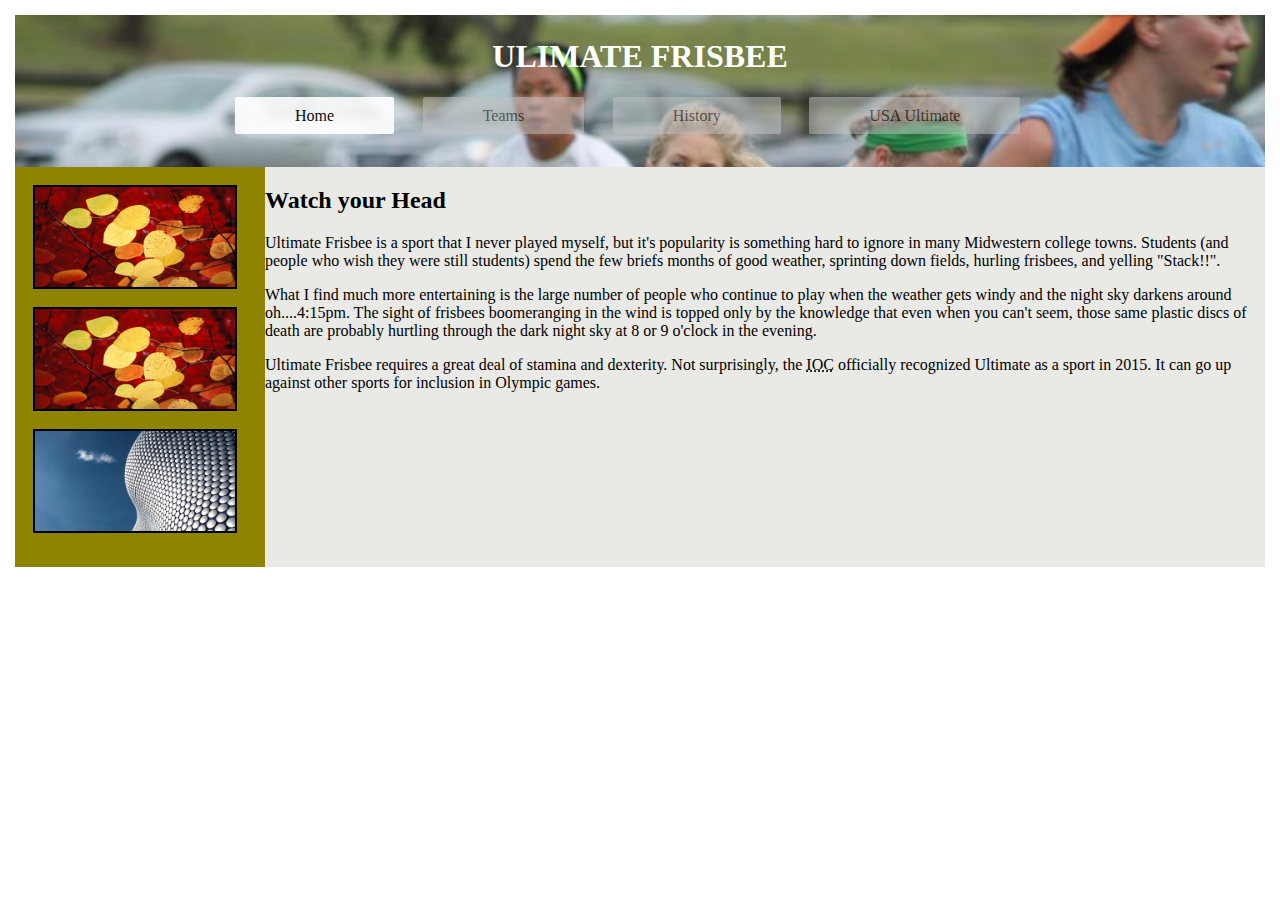
<file: index.html>
<!DOCTYPE html>
<html lang="en">
<head>
	<meta charset="UTF-8">
	<title>Ultimate Frisbee - Home</title>
	<link rel="stylesheet" href="hw1.css">
</head>
<body>
	<header>
		<h1>Ulimate Frisbee</h1>
		<nav>
			<a href="index.html" class = "active">Home</a>
			<a href="teams.html">Teams</a>
			<a href="history.html">History</a>
			<a href="http://www.usaultimate.org/index.html" target="_blank">USA Ultimate</a>
		</nav>
	</header>
		<main>
			<aside class = "left">
			<a href="https://commons.wikimedia.org/wiki/File%3AUltimate_Frisbee%2C_Jul_2009_-_17.jpg"><img src="img6.jpg" alt="Creative Common Ultimate Photo" title="By Ed Yourdon [CC BY-SA 2.0 (http://creativecommons.org/licenses/by-sa/2.0)], via Wikimedia Commons"/> </a>

			<a href="https://commons.wikimedia.org/wiki/File%3AUltimate_Frisbee_Colorado_Cup_2005.jpg"><img alt="Ultimate Frisbee Colorado Cup 2005" src="img6.jpg"/></a>


			<a href="https://www.flickr.com/photos/paradisecoastie/15409853738/" title="Ultimate Frisbee"><img src="img17.jpg"  alt="Ultimate Frisbee"></a>
			</aside>
		<section class = "right">
				<h2>Watch your Head </h2>
			<p>Ultimate Frisbee is a sport that I never played myself, but it's popularity is something hard to ignore in many Midwestern college towns.  Students (and people who wish they were still students) spend the few briefs months of good weather, sprinting down fields, hurling frisbees, and yelling "Stack!!".</p>
			<p>What I find much more entertaining is the large number of people who continue to play when the weather gets windy and the night sky darkens around oh....4:15pm.  The sight of frisbees boomeranging in the wind is topped only by the knowledge that even when you can't seem, those same plastic discs of death are probably hurtling through the dark night sky at 8 or 9 o'clock in the evening.
			</p>
			<p>Ultimate Frisbee requires a great deal of stamina and dexterity.  Not surprisingly, the <abbr title = "International Olympic Committee">IOC</abbr> officially recognized Ultimate as a sport in 2015.   It can go up against other sports for inclusion in  Olympic games.</p>
		</section>
</main>
</body>
</html>
</file>
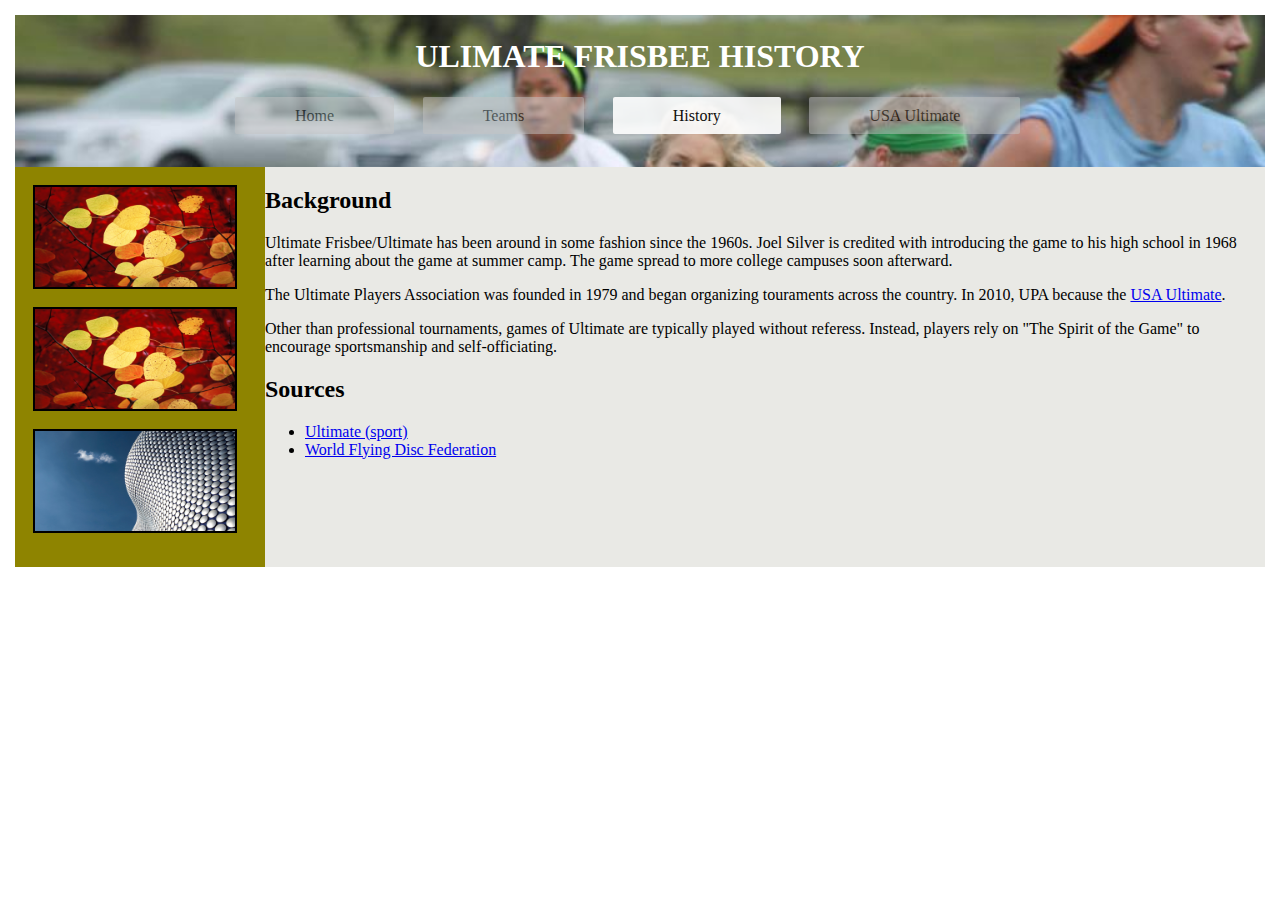
<file: history.html>
<!DOCTYPE html>
<html lang="en">
<head>
	<meta charset="UTF-8">
	<title>Ultimate Frisbee - History</title>
	<link rel="stylesheet" href="hw1.css">
</head>
<body>
	<header>
		<h1>Ulimate Frisbee History</h1>
		<nav>
			<a href="index.html">Home</a>
			<a href="teams.html">Teams</a>
			<a href="history.html" class = "active">History</a>
			<a href="http://www.usaultimate.org/index.html" target="_blank">USA Ultimate</a>
		</nav>
	</header>
		<main>
			<aside class = "left">
			<a href="https://commons.wikimedia.org/wiki/File%3AUltimate_Frisbee%2C_Jul_2009_-_17.jpg"><img src="img6.jpg" alt="Creative Common Ultimate Photo" title="By Ed Yourdon [CC BY-SA 2.0 (http://creativecommons.org/licenses/by-sa/2.0)], via Wikimedia Commons"/> </a>

			<a href="https://commons.wikimedia.org/wiki/File%3AUltimate_Frisbee_Colorado_Cup_2005.jpg"><img alt="Ultimate Frisbee Colorado Cup 2005" src="img6.jpg"/></a>


			<a href="https://www.flickr.com/photos/paradisecoastie/15409853738/" title="Ultimate Frisbee"><img src="img17.jpg"  alt="Ultimate Frisbee"></a>
		</aside>
		<section class = "right">

	<h2>Background</h2>
	<p>Ultimate Frisbee/Ultimate has been around in some fashion since the 1960s.  Joel Silver is credited with introducing the game to his high school in 1968 after learning about the game at summer camp.  The game spread to more college campuses soon afterward.</p>
	<p>The Ultimate Players Association was founded in 1979 and began organizing touraments across the country.  In 2010, UPA because the <a href = "htpp://http://www.usaultimate.org/index.html">USA Ultimate</a>.</p>
	<p>Other than professional tournaments, games of Ultimate are typically played without referess.  Instead, players rely on "The Spirit of the Game" to encourage sportsmanship and self-officiating.</p>
	<h2>Sources</h2>

	<ul>
		<li><a href = "https://en.wikipedia.org/wiki/Ultimate_(sport)">Ultimate (sport)</a></li>
		<li><a href = "http://www.wfdf.org/">World Flying Disc Federation</a></li>
	</ul>
	</section>
</main>
</body>
</html>
</file>
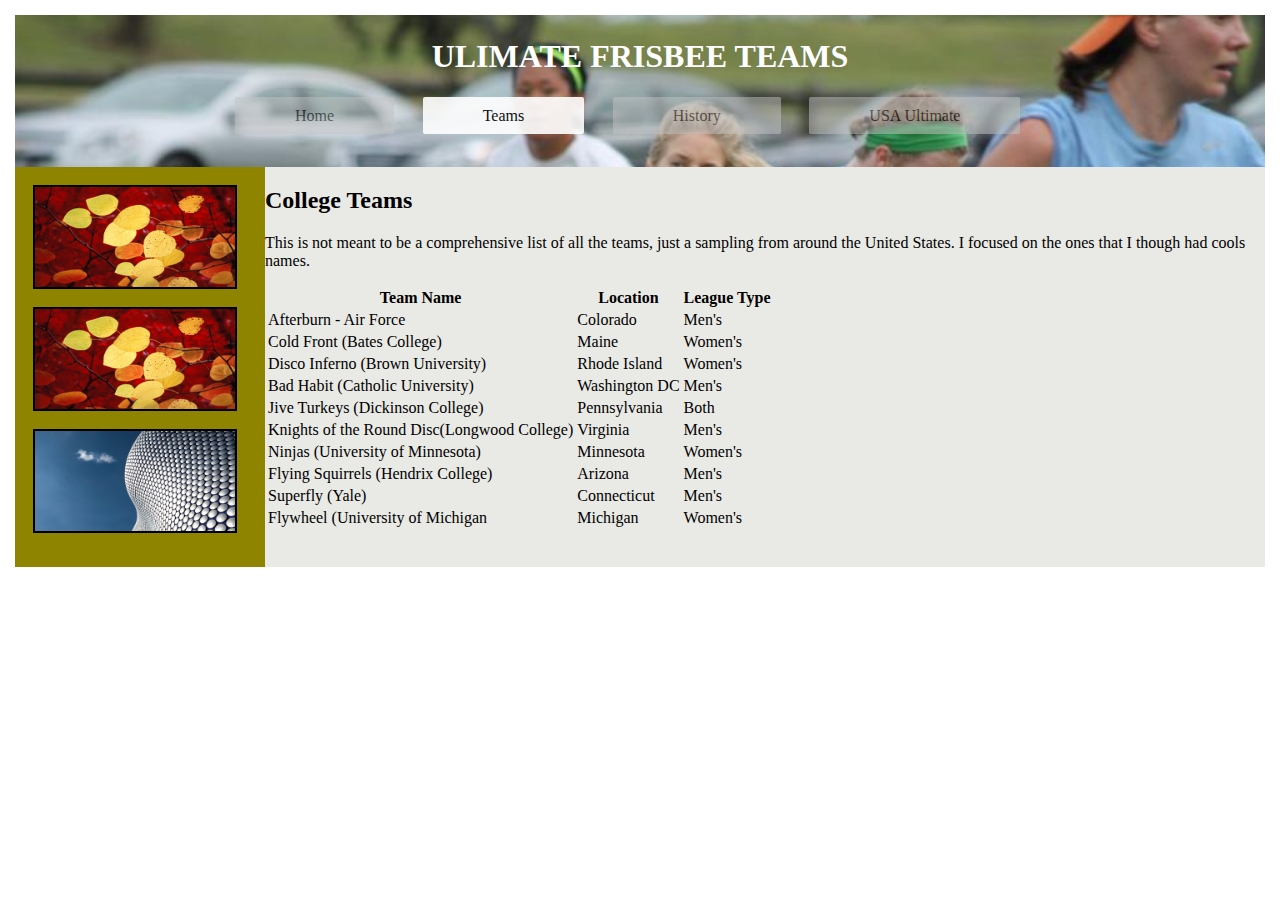
<file: teams.html>
<!DOCTYPE html>
<html lang="en">
<head>
	<meta charset="UTF-8">
	<title>Ultimate Frisbee - Teams</title>
	<link rel="stylesheet" href="hw1.css">
</head>
<body>
	<header>
		<h1>Ulimate Frisbee Teams</h1>
		<nav>
			<a href="index.html">Home</a>
			<a href="history.html" class = "active">Teams</a>
			<a href="history.html">History</a>
			<a href="http://www.usaultimate.org/index.html" target="_blank">USA Ultimate</a>
		</nav>
	</header>
	<main>
		<aside class = "left">
			<a href="https://commons.wikimedia.org/wiki/File%3AUltimate_Frisbee%2C_Jul_2009_-_17.jpg"><img src="img6.jpg" alt="Creative Common Ultimate Photo" title="By Ed Yourdon [CC BY-SA 2.0 (http://creativecommons.org/licenses/by-sa/2.0)], via Wikimedia Commons"/> </a>

			<a href="https://commons.wikimedia.org/wiki/File%3AUltimate_Frisbee_Colorado_Cup_2005.jpg"><img alt="Ultimate Frisbee Colorado Cup 2005" src="img6.jpg"/512px-Ultimate_Frisbee_Colorado_Cup_2005.jpg"/></a>


			<a href="https://www.flickr.com/photos/paradisecoastie/15409853738/" title="Ultimate Frisbee"><img src="img17.jpg"  alt="Ultimate Frisbee"></a>
		</aside>
		<section class = "right">
			<h2>College Teams</h2>
			<p>This is not meant to be a comprehensive list of all the teams, just a sampling from around the United States.  I focused on the ones that I though had cools names.</p>
			<table>
				<tr><th>Team Name</th>
					<th>Location</th>
					<th>League Type</th></tr>
				<tr>
					<td>Afterburn - Air Force</td>
					<td>Colorado</td>
					<td>Men's</td>
				</tr>
				<tr>
					<td>Cold Front (Bates College)</td>
					<td>Maine</td>
					<td>Women's</td>
				</tr>
				<tr>
					<td>Disco Inferno (Brown University)</td>
					<td>Rhode Island</td>
					<td>Women's</td>
				</tr>
				<tr>
					<td>Bad Habit (Catholic University)</td>
					<td>Washington DC</td>
					<td>Men's</td>
				</tr>
				<tr>
					<td>Jive Turkeys (Dickinson College)</td>
					<td>Pennsylvania</td>
					<td>Both</td>
				</tr>
				<tr>
					<td>Knights of the Round Disc(Longwood College)</td>
					<td>Virginia</td>
					<td>Men's</td>
				</tr>
				<tr>
					<td>Ninjas (University of Minnesota)</td>
					<td>Minnesota</td>
					<td>Women's</td>
				</tr>
				<tr>
					<td>Flying Squirrels (Hendrix College)</td>
					<td>Arizona</td>
					<td>Men's</td>
				</tr>
				<tr>
					<td>Superfly (Yale)</td>
					<td>Connecticut</td>
					<td>Men's</td>
				</tr>
				<tr>
					<td>Flywheel (University of Michigan</td>
					<td>Michigan</td>
					<td>Women's</td>
				</tr>
			</table>
		</section>
	</main>
</body>
</html>
</file>
<file: hw1.css>
body{
	
	margin:15px;
}
header{
	background-image:url('flywheel.jpg');
	width:100%;
	height:150px;
	padding-top:2px;
	background-size:cover;
	background-color:#c4c4c4;
}
main{
	width:100%;
	height:400px;
}
.right{
	background-color:#e9e9e5;
	width:80%;
	height:400px;
	float:right;
}
.left{
	background-color:#8e8400;
	height:400px;
	width:20%;
	float:left;
}
.left img{
	margin:18px;
	width:80%;
	display:block;
	border: 2px solid black;
	height:25%;
}
h1{
	text-transform:uppercase;
	text-align:center;
	color:#ffffff;
}
nav{
	text-align:center;
	padding:10px;
}

nav a{
	background-color:#c4c4c4;
	opacity:0.5;
	color:#000000;
	text-decoration:none;
	padding:10px 60px;
	margin-right:2%;
	margin-top:10px;
	border-radius:2px;
}
.active{
	background-color:#fff;
	opacity:0.9;
}
a:focus{
	background:#b3b3b3;

}
/*when user click and hold mouse button over link*/
a:active{
	border: 2px ;
	border-color:red;
	background-color:#8e8400;
}
</file>
